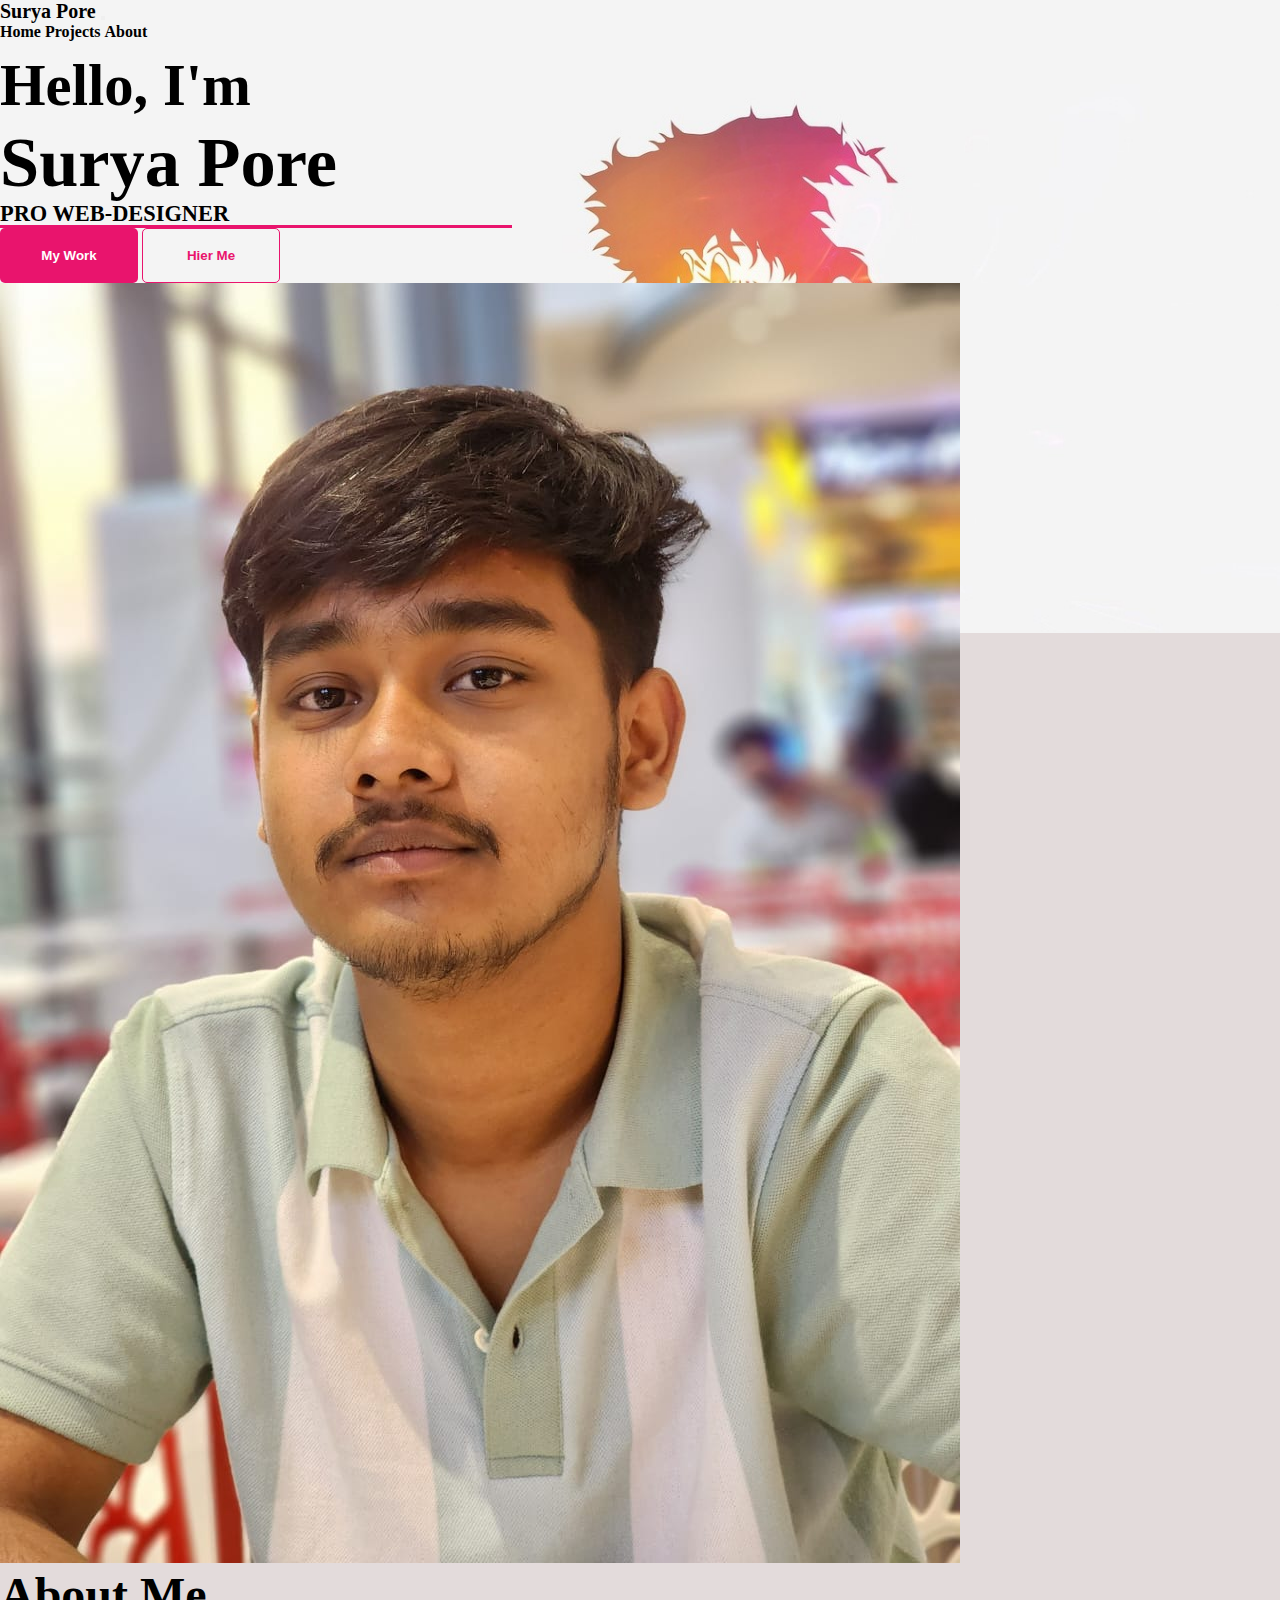
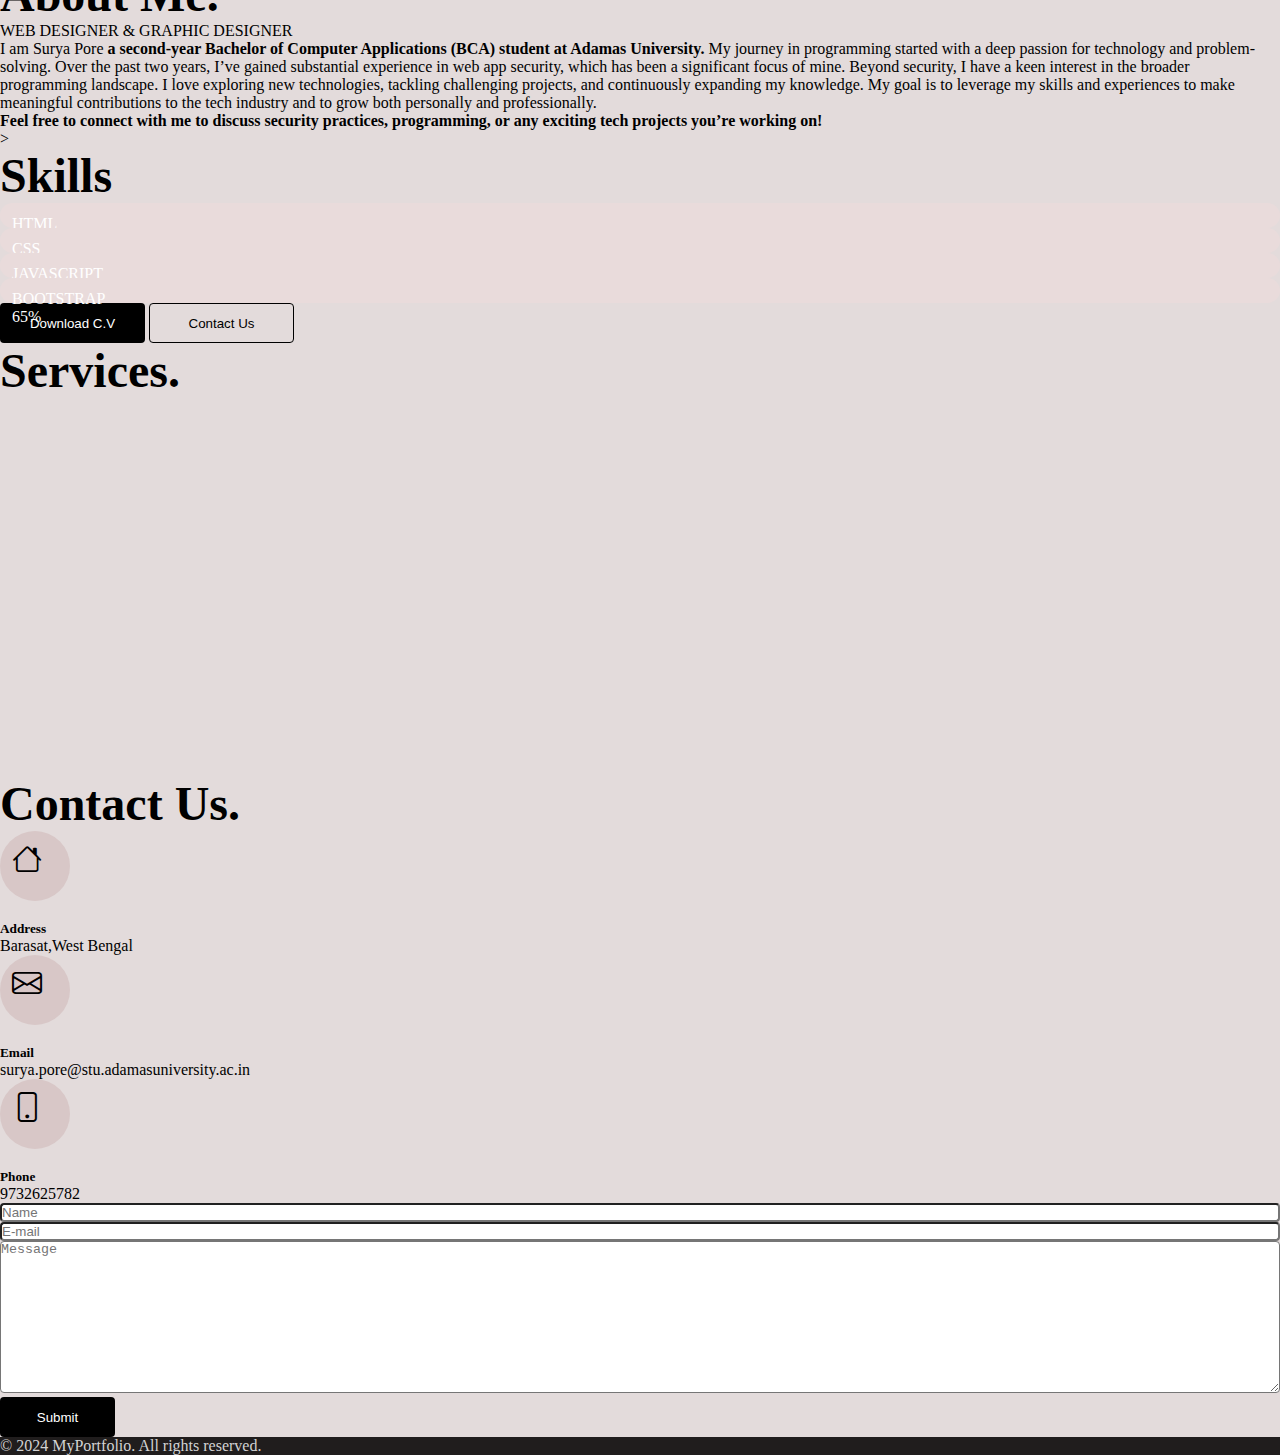
<file: index.html>
<!doctype html>
<html lang="en">
<head>
  <!-- Required meta tags -->
  <meta charset="utf-8">
  <meta name="viewport" content="width=device-width, initial-scale=1, shrink-to-fit=no">

  <!-- Bootstrap CSS -->
  <link rel="stylesheet" href="https://cdn.jsdelivr.net/npm/bootstrap@4.6.2/dist/css/bootstrap.min.css"
        integrity="sha384-xOolHFLEh07PJGoPkLv1IbcEPTNtaed2xpHsD9ESMhqIYd0nLMwNLD69Npy4HI+N" crossorigin="anonymous">
<link rel="stylesheet" href="style.css">
  <link rel="stylesheet" href="https://unpkg.com/aos@next/dist/aos.css" />
  <!-- Option 1: Include in HTML -->
  <link rel="stylesheet" href="https://cdn.jsdelivr.net/npm/bootstrap-icons@1.3.0/font/bootstrap-icons.css">
  <title>My Portfolio</title>
  <style>
    .container {
    }
  </style>
</head>

<nav class="navbar navbar-expand-lg text-uppercase">
  <div class="container">
    <a class="navbar-brand font-weight-bold" href="#"> Surya Pore </a>
    <button class="navbar-toggler" type="button" data-toggle="collapse" data-target="#navbarNavAltMarkup"
            aria-controls="navbarNavAltMarkup" aria-expanded="false" aria-label="Toggle navigation">
      <span class="navbar-toggler-icon"></span>
    </button>
    <div class="collapse navbar-collapse" id="navbarNavAltMarkup">
      <div class="navbar-nav ml-auto">
        <a class="  nav-link  px-lg-4 rounded" href="index.html">Home </a>
        <a class="nav-link px-lg-4 rounded" href="project.html">Projects</a>
        <a class="nav-link px-lg-4 rounded" href="about.html">About</a>
      </div>
    </div>
  </div>
</nav>



<!-- main section start -->



<body class="home main py-5">
  <div class="container py-5">
    <div class="row py-5">
      <div class="col-lg-6 py-5">
        <h3><small>Hello, I'm</small> <br>
          Surya Pore
        </h3>
        <h6 class="pt-3">PRO WEB-DESIGNER</h6>
        <input type="button" value="My Work" class="bt1 mt-5 mr-3">
        <input type="button" value="Hier Me" class="bt2 mt-5">

      </div>
    </div>
  </div>





  <section class="about py-5">
    <div class="container py-5">
      <div class="row">
        <div class="col-lg-5">
          <img src="surya.jpg" class="img-fluid" alt="a picture">
        </div>
        <div class="col-lg-7">
          <h1>About Me.</h1>
          <p>WEB DESIGNER & GRAPHIC DESIGNER</p>

          <p class ="py-3">I am <span class="font-weight-bold"> Surya Pore </span><b>a second-year Bachelor of Computer
            Applications (BCA) student at Adamas University.</b>
            My journey in programming started with a deep passion for technology and problem-solving.
            Over the past two years,
            I’ve gained substantial experience in web app security, which has been a significant focus of mine.
            Beyond security, I have a keen interest in the broader programming landscape.
            I love exploring new technologies, tackling challenging projects, and continuously expanding my knowledge.
            My goal is to leverage my skills and experiences to make meaningful contributions to
            the tech industry and to grow both personally and professionally.

           <p><b> Feel free to connect with me to discuss security practices, programming,
            or any exciting tech projects you’re working on!</b></p>>


          <h1> Skills </h1>


          <div class="progress">
            <div class="pro-value1">
              <p> HTML  <span class="text-white float-right"> 95% </span> </p>
            </div>
          </div>

          <div class="progress my-3">
            <div class="pro-value2">
              <p> CSS <span class="text-white float-right"> 70% </span> </p>
            </div>
          </div>


          <div class="progress">
            <div class="pro-value3">
              <p> JAVASCRIPT<span class="text-white float-right"> 95% </span> </p>
            </div>
          </div>

          <div class="progress my-3">
            <div class="pro-value4">
              <p>  BOOTSTRAP <span class="text-white float-right"> 65% </span> </p>
            </div>
          </div>


          <input type="button" class="btn1 mt-5" value="Download C.V">
          <input type="button" class="btn2 mt-5" value="Contact Us">


        </div>
      </div>
    </div>
  </section>

  <section class="services py-5 bg-light">
    <div class="container py-3">
      <h1 class="text-center pb-5">Services.</h1>
      <div class="row pb-3">
        <div class="col-lg-4 mb-3"  data-aos="fade-right"  data-aos-duration="2000">
          <div class="card text-center py-3">
            <div class="card-body">
              <div class="circle">
                <i class="bi bi-people"></i>
                <span><i class="fas fa-desktop"></i></span>
              </div>
              <h4 class="font-weight-bold pb-2">Consulting</h4>
              <p>Strategic advice to overcome your challenges and seize opportunities.</p>
            </div>
          </div>
        </div>

        <div class="col-lg-4 mb-3">
          <div class="card text-center py-3"  data-aos="fade-up"  data-aos-duration="2000">
            <div class="card-body">
              <div class="circle">
                <i class="bi bi-code-square"></i>
                <span><i class="fas fa-desktop"></i></span>
              </div>
              <h4 class="font-weight-bold pb-2">Development</h4>
              <p>Custom software solutions designed to fit your unique needs.</p>
            </div>
          </div>
        </div>

        <div class="col-lg-4 mb-3">
          <div class="card text-center py-3"  data-aos="fade-left"  data-aos-duration="2000">
            <div class="card-body">
              <div class="circle">
                <i class="bi bi-headset"></i>
                <span><i class="fas fa-desktop"></i></span>
              </div>
              <h4 class="font-weight-bold pb-2">Support</h4>
              <p>Dedicated support to ensure seamless operations and growth.</p>
            </div>
          </div>
        </div>
      </div>
    </div>
  </section>



  <section class="contact py-5">
    <div class="container py-5">
      <h1 class="text-center">Contact Us.</h1>
      <div class="row py-5.">
        <div class="col-lg-10 mx-auto">
          <div class="row text-center">
            <div class="col-lg-4">
              <div class="circle " >
              <i class="home  bi bi-house"></i>
              </div>
              <h5> Address</h5>
              <p>Barasat,West Bengal</p>
            </div>
            <div class="col-lg-4">
            <div class="circle">
              <i class="bi bi-envelope"></i>
            </div>
              <h5>Email</h5>
              <p>surya.pore@stu.adamasuniversity.ac.in</p>
              </div>
            <div class="col-lg-4">
              <div class="circle">
                <i class="bi bi-phone"></i>
              </div>
              <h5>Phone</h5>
              <p>9732625782</p>
            </div>
        </div>
      </div>
    </div>

      <div class="row">
        <div class="col-lg-9 mx-auto">
          <form action="">
            <div class="form-row">
              <div class="col-lg-6">

                <input type="text" class="name from-control bg-light mb-3" placeholder="Name">
              </div>
              <div class="col-lg-6">
                <input type="email" class="email from-control bg-light mb-3" placeholder="E-mail">
              </div>
        </div>
            <div class="form-row">
              <div class="col-lg-12">
                <textarea name="" id="" class=" msg from-control bg-light" placeholder="Message"
                          cols="30" rows="10"></textarea>
              </div>
            </div>
            <button class="btn3 my-4"> Submit</button>
          </form>
        </div>
      </div>


    </div>
  </section>

  <footer class="py-3 text-center">
    <p>© 2024 MyPortfolio. All rights reserved.</p>
  </footer>


  <!-- Optional JavaScript; choose one of the two! -->

  <!-- Option 1: jQuery and Bootstrap Bundle (includes Popper) -->
  <script crossorigin="anonymous"
          integrity="sha384-DfXdz2htPH0lsSSs5nCTpuj/zy4C+OGpamoFVy38MVBnE+IbbVYUew+OrCXaRkfj"
          src="https://cdn.jsdelivr.net/npm/jquery@3.5.1/dist/jquery.slim.min.js"></script>
  <script src="https://cdn.jsdelivr.net/npm/bootstrap@4.6.2/dist/js/bootstrap.bundle.min.js"
          integrity="sha384-Fy6S3B9q64WdZWQUiU+q4/2Lc9npb8tCaSX9FK7E8HnRr0Jz8D6OP9dO5Vg3Q9ct"
          crossorigin="anonymous"></script>


  <!-- Option 2: Separate Popper and Bootstrap JS -->
  <!--
  <script src="https://cdn.jsdelivr.net/npm/jquery@3.5.1/dist/jquery.slim.min.js"
   integrity="sha384-DfXdz2htPH0lsSSs5nCTpuj/zy4C+OGpamoFVy38MVBnE+IbbVYUew+OrCXaRkfj" crossorigin="anonymous"></script>
  <script src="https://cdn.jsdelivr.net/npm/popper.js@1.16.1/dist/umd/popper.min.js"
  integrity="sha384-9/reFTGAW83EW2RDu2S0VKaIzap3H66lZH81PoYlFhbGU+6BZp6G7niu735Sk7lN" crossorigin="anonymous"></script>
  <script src="https://cdn.jsdelivr.net/npm/bootstrap@4.6.2/dist/js/bootstrap.min.js"
  integrity="sha384-+sLIOodYLS7CIrQpBjl+C7nPvqq+FbNUBDunl/OZv93DB7Ln/533i8e/mZXLi/P+" crossorigin="anonymous"></script>
  -->
  <script src="https://unpkg.com/aos@next/dist/aos.js"></script>
  <script>
    AOS.init();
  </script>
</body>
</html>
</file>
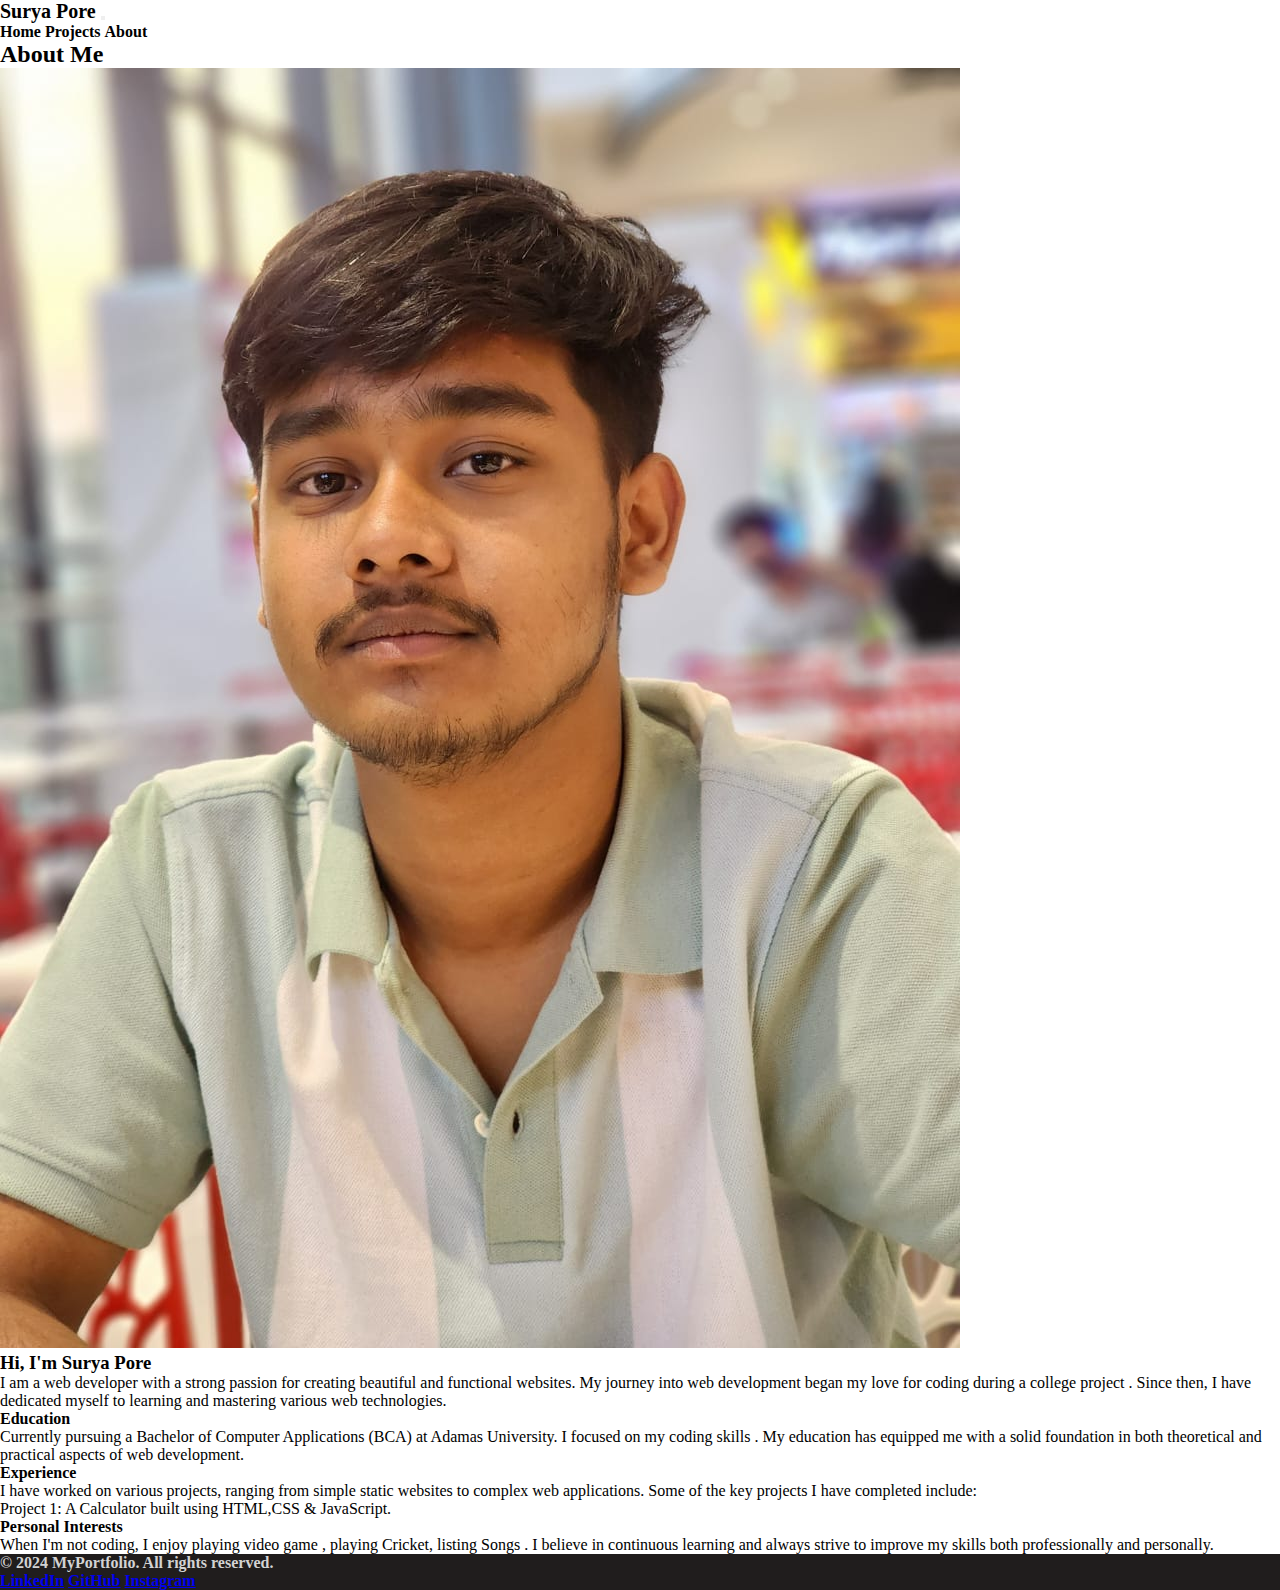
<file: about.html>
<!doctype html>
<html lang="en">
<head>
  <!-- Required meta tags -->
  <meta charset="utf-8">
  <meta name="viewport" content="width=device-width, initial-scale=1, shrink-to-fit=no">

  <!-- Bootstrap CSS -->
  <link rel="stylesheet" href="https://cdn.jsdelivr.net/npm/bootstrap@4.6.2/dist/css/bootstrap.min.css"
        integrity="sha384-xOolHFLEh07PJGoPkLv1IbcEPTNtaed2xpHsD9ESMhqIYd0nLMwNLD69Npy4HI+N" crossorigin="anonymous">
  <link rel="stylesheet" href="style.css">
  <link rel="stylesheet" href="https://unpkg.com/aos@next/dist/aos.css" />
  <!-- Option 1: Include in HTML -->
  <link rel="stylesheet" href="https://cdn.jsdelivr.net/npm/bootstrap-icons@1.3.0/font/bootstrap-icons.css">
  <title> About </title>
  <style>
    .container {
    }
  </style>
</head>

<nav class="navbar navbar-expand-lg text-uppercase">
  <div class="container">
    <a class="navbar-brand font-weight-bold" href="#"> Surya Pore </a>
    <button class="navbar-toggler" type="button" data-toggle="collapse" data-target="#navbarNavAltMarkup"
            aria-controls="navbarNavAltMarkup" aria-expanded="false" aria-label="Toggle navigation">
      <span class="navbar-toggler-icon"></span>
    </button>
    <div class="collapse navbar-collapse" id="navbarNavAltMarkup">
      <div class="navbar-nav ml-auto">
        <a class="nav-link active px-lg-4 rounded" href="index.html">Home </a>
        <a class="nav-link px-lg-4 rounded" href="project.html">Projects</a>
        <a class="nav-link px-lg-4 rounded" href="#">About</a>
      </div>
    </div>
  </div>
</nav>

<!-- About Me Section -->
<section class="about-me-section py-5">
  <div class="container">
    <h2 class="text-center">About Me</h2>
    <div class="row">
      <div class="col-md-4">
        <img src="surya.jpg" class="img-fluid" alt="a picture">
      </div>
      <div class="col-md-8">
        <h3>Hi, I'm Surya Pore</h3>
        <p>I am a web developer with a strong passion for creating beautiful and functional websites.
          My journey into web development began my love for coding during a college project .
          Since then, I have dedicated myself to learning and mastering various web technologies.</p>

        <h4>Education</h4>
        <p> Currently pursuing a Bachelor of Computer Applications (BCA) at Adamas University.
          I focused on my coding skills . My education has equipped me with a solid foundation in both theoretical
          and practical aspects of web development.</p>

        <h4>Experience</h4>
        <p>I have worked on various projects, ranging from simple static websites to complex web applications.
          Some of the key projects I have completed include:</p>
        <ul>
          <li>Project 1: A Calculator built using HTML,CSS & JavaScript.</li>
        </ul>

        <h4>Personal Interests</h4>
        <p>When I'm not coding, I enjoy playing video game , playing Cricket, listing Songs .
          I believe in continuous learning and always strive to improve my skills
          both professionally and personally.</p>
      </div>
    </div>
  </div>
</section>


<!-- Footer -->
<footer class="text-center py-3">
  <p><b>&copy; 2024 MyPortfolio. All rights reserved.</b></p>
  <div>
    <a href="https://www.linkedin.com/in/surya-pore-067985287/?trk=opento_sprofile_goalscard"
       class="text-white mx-2"><b>LinkedIn</b></a>
    <a href="https://github.com/surya7865" class="text-white mx-2"><b>GitHub</b></a>
    <a href="https://www.instagram.com/suryapore96?igsh=a21hMDVuZW04a2Y4 " class="text-white mx-2"><b>Instagram</b></a>
  </div>
</footer>



</div>
<!-- Optional JavaScript; choose one of the two! -->

<!-- Option 1: jQuery and Bootstrap Bundle (includes Popper) -->
<script crossorigin="anonymous"
        integrity="sha384-DfXdz2htPH0lsSSs5nCTpuj/zy4C+OGpamoFVy38MVBnE+IbbVYUew+OrCXaRkfj"
        src="https://cdn.jsdelivr.net/npm/jquery@3.5.1/dist/jquery.slim.min.js"></script>
<script src="https://cdn.jsdelivr.net/npm/bootstrap@4.6.2/dist/js/bootstrap.bundle.min.js"
        integrity="sha384-Fy6S3B9q64WdZWQUiU+q4/2Lc9npb8tCaSX9FK7E8HnRr0Jz8D6OP9dO5Vg3Q9ct"
        crossorigin="anonymous"></script>


<!-- Option 2: Separate Popper and Bootstrap JS -->
<!--
<script src="https://cdn.jsdelivr.net/npm/jquery@3.5.1/dist/jquery.slim.min.js"
integrity="sha384-DfXdz2htPH0lsSSs5nCTpuj/zy4C+OGpamoFVy38MVBnE+IbbVYUew+OrCXaRkfj"
crossorigin="anonymous"></script>
<script src="https://cdn.jsdelivr.net/npm/popper.js@1.16.1/dist/umd/popper.min.js"
integrity="sha384-9/reFTGAW83EW2RDu2S0VKaIzap3H66lZH81PoYlFhbGU+6BZp6G7niu735Sk7lN" crossorigin="anonymous"></script>
<script src="https://cdn.jsdelivr.net/npm/bootstrap@4.6.2/dist/js/bootstrap.min.js"
 integrity="sha384-+sLIOodYLS7CIrQpBjl+C7nPvqq+FbNUBDunl/OZv93DB7Ln/533i8e/mZXLi/P+" crossorigin="anonymous"></script>
-->
</body>
</html>
</file>
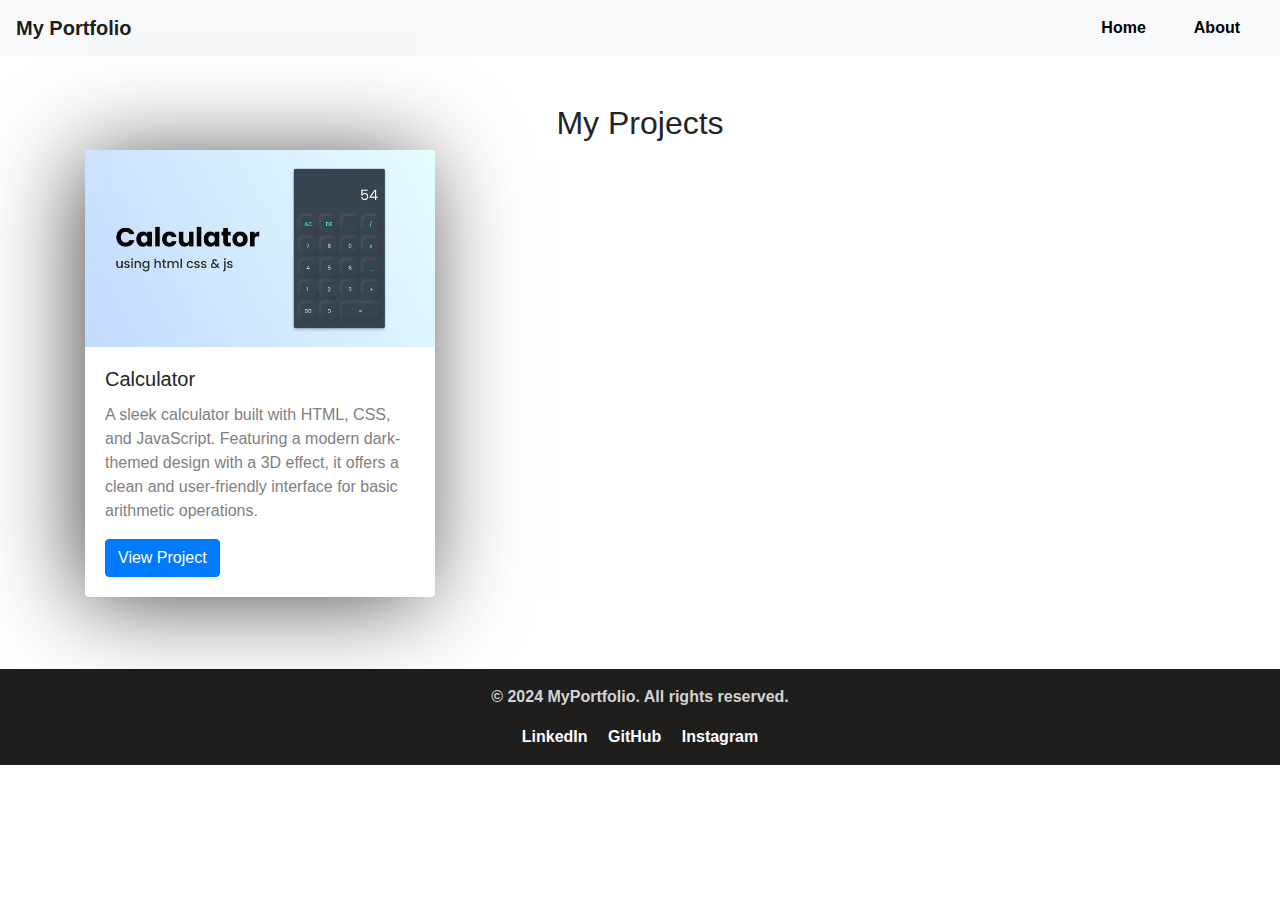
<file: project.html>
<!DOCTYPE html>
<html lang="en">
<head>
  <meta charset="UTF-8">
  <meta name="viewport" content="width=device-width, initial-scale=1.0">
  <title>Projects</title>
  <!-- Bootstrap CSS -->
  <link href="https://stackpath.bootstrapcdn.com/bootstrap/4.5.2/css/bootstrap.min.css" rel="stylesheet">
  <link rel="stylesheet" href="style.css">
</head>
<body>

<!-- Navbar -->
<nav class="navbar navbar-expand-lg navbar-light bg-light">
  <a class="navbar-brand" href="index.html">My Portfolio</a>
  <button class="navbar-toggler" type="button" data-toggle="collapse" data-target="#navbarNav"
          aria-controls="navbarNav" aria-expanded="false" aria-label="Toggle navigation">
    <span class="navbar-toggler-icon"></span>
  </button>
  <div class="collapse navbar-collapse" id="navbarNavAltMarkup">
    <div id="home" class="navbar-nav ml-auto">


      <a class="  nav-link  px-lg-4 rounded" href="index.html">Home </a>
      <a class="  nav-link px-lg-4 rounded " href="about.html">About</a>

<!--      <a class="nav-link active px-lg-4 rounded" href="index.html">Home </a>-->
<!--      <a class="nav-link px-lg-4 rounded" href="#">Projects</a>-->
<!--      <a class="nav-link px-lg-4 rounded" href="about.html">About</a>-->
    </div>
  </div>
</nav>

<!-- Projects Section -->
<section class="projects-section py-5">
  <div class="container">
    <h2 class="text-center">My Projects</h2>
    <div class="row">
      <!-- Project 1 -->
      <div class="col-md-4 mb-4">
        <div class="card">
          <img src="calculator.jpg" class="card-img-top" alt="Project 1">
          <div class="card-body">
            <h5 class="card-title">Calculator</h5>
            <p class="card-text"> A sleek calculator built with HTML, CSS, and JavaScript. Featuring a modern
              dark-themed design with a 3D effect, it offers a clean and user-friendly interface for
              basic arithmetic operations.
            </p>
            <a href="Calculator.html" class="btn btn-primary" target="_blank">View Project</a>
          </div>
        </div>
      </div>
    </div>
  </div>
</section>

<!-- Footer -->
<footer class="text-center py-3">
  <p><b>&copy; 2024 MyPortfolio. All rights reserved.</b></p>
  <div>
    <a href="https://www.linkedin.com/in/surya-pore-067985287/?trk=opento_sprofile_goalscard"
       class="text-white mx-2"><b>LinkedIn</b></a>
    <a href="https://github.com/surya7865" class="text-white mx-2"><b>GitHub</b></a>
    <a href="https://www.instagram.com/suryapore96?igsh=a21hMDVuZW04a2Y4" class="text-white mx-2"><b>Instagram</b></a>
  </div>
</footer>

<!-- Bootstrap JS -->
<script src="https://code.jquery.com/jquery-3.5.1.slim.min.js"></script>
<script src="https://cdn.jsdelivr.net/npm/@popperjs/core@2.9.3/dist/umd/popper.min.js"></script>
<script src="https://stackpath.bootstrapcdn.com/bootstrap/4.5.2/js/bootstrap.min.js"></script>
</body>
</html>
</file>
<file: style.css>
* {
  padding: 0;
  margin: 0;
  box-sizing: border-box;
}
body.home{
  background-image: url('theme 7.jpg');

  background-color: rgb(227, 219, 219);
  background-repeat: no-repeat;
  background-size:max(00rem, 95rem);

}
navbar{
  background-color: white;
}
.nav-link{
  color: black;
  font-size: 1rem;
  font-weight: 700;
  cursor: pointer;
  text-decoration: none;
}
.nav-link:hover{
  color: white;
  background-color: black;
}
.navbar-brand{
  font-size: 1.25rem;
  font-weight: 800;
  color: black;
  cursor: pointer;
  text-decoration: none;
}

.main h3{
  font-size: 4.4rem;
  font-weight: 700;
}
.main h6{
  font-size: 1.4rem;
  text-transform: uppercase;
  line-height: 1;
  border-bottom: 3px solid rgb(233, 20, 109);
  width: 40%;
}
.main .bt1{
  height: 55px;
  width: 138px;
  background-color: rgb(233, 20, 109);
  color: white;
  outline: none;
  border: none;
  font-weight: bold;
  border-radius: 5px;
}
.main .bt1:hover{
  background-color:  rgb(202, 18, 95);
  transition: 0.5s;
}
.main .bt2{
  height: 55px;
  width: 138px;
  background-color:transparent;
  color: rgb(233, 20, 109);
  outline: none;
  border: 1px solid  rgb(233, 20, 109);
  font-weight: bold;
  border-radius: 5px;
}
.main .bt2:hover{
  background-color:  rgb(202, 18, 95);
  transition: 0.5s;
  color: white;
}
h1{
  font-size: 3rem;
  font-weight: 900;
}
.progress{
  background-color: rgb(233, 219, 219);
  justify-content: flex-start;
  border-radius: 50px;
  align-items:center ;
  position: relative;
  display: flex;
  height: 25px;
  width: 100%;
}
.pro-value1{
  animation: load1 3s normal forwards;
  border-radius: 50px;
  background-color: black;
  height: 25px;
  width: 0;
}
.progress p{
  color: white;
  padding: 12px;
 }
.pro-value2{
  animation: load2 3s normal forwards;
  border-radius: 50px;
  background-color: black;
  height: 25px;
  width: 0;
}
.pro-value3{
  animation: load3 3s normal forwards;
  border-radius: 50px;
  background-color: black;
  height: 25px;
  width: 0;
}
.pro-value4{
  animation: load4 3s normal forwards;
  border-radius: 50px;
  background-color: black;
  height: 25px;
  width: 0;
}
 @keyframes load1 {
   0%{
     width: 0;
   }
   100%{
     width: 95%;
   }
 }
@keyframes load2 {
  0%{
    width: 0;
  }
  100%{
    width: 70%;
  }
}
@keyframes load3 {
  0%{
    width: 0;
  }
  100%{
    width: 98%;
  }
}
@keyframes load4 {
  0%{
    width: 0;
  }
  100%{
    width: 65%;
  }
}
.btn1{
  height: 40px;
  width: 145px;
  outline: none;
  border: none;background-color: black;
  color: white;
  border-radius: 4px;
}
.btn1:hover{
  background-color: transparent;
  color: black;
  border: 1px solid black;
  transition: 0.5s;
}
.btn2{
  height: 40px;
  width: 145px;
  outline: none;
  border: 1px solid black;
  background-color: transparent;
  color: black;
  border-radius: 4px;
}
.btn2:hover{
  background-color: black;
  color: white;
  border: none;
  transition: 0.5s;
}
.card{
  border: none;
  outline: none;
  -webkit-box-shadow: -8px 6px 89px -5px rgba(0,0,0,0.75);
  -moz-box-shadow: -8px 6px 89px -5px rgba(0,0,0,0.75);
  box-shadow: -8px 6px 89px -5px rgba(0,0,0,0.75)
}
.card p {
  color: gray;
}
.circle{
  height: 70px;
  width: 70px;
  background-color: #d8c7c7;
  color:black;
  padding: 12px;
  font-size: 30px;
  border-radius: 50%;
  display: inline-block;
  margin-bottom: 20px ;
}
.card:hover .circle{
  background-color: black;
  color: white;
  transition: 0.5s;
}
.circle:hover{
  background-color:black;
  transition: 0.4s;
  color: white;
}
.contact .btn3{
  background-color: black;
  color: white;
  outline:none;
  border: none;
  height: 40px;
  width: 115px;
  border-radius: 4px;
}
.btn3:hover{
  background:white;
  color: black;
  transition: 0.4s;
  border: 1px solid black;
}
.name{
  width: 100%;
  border-radius: 4px;
}
.email{
  width: 100%;
  border-radius: 4px;
}
.msg{
  width: 100%;
  border-radius: 4px;
}
#home>a{
  color: black;
}
  #home>a:hover{
    color: white;
  }


footer{
  background-color:rgb(32, 29, 29);
  color: lightgray;
}
</file>
